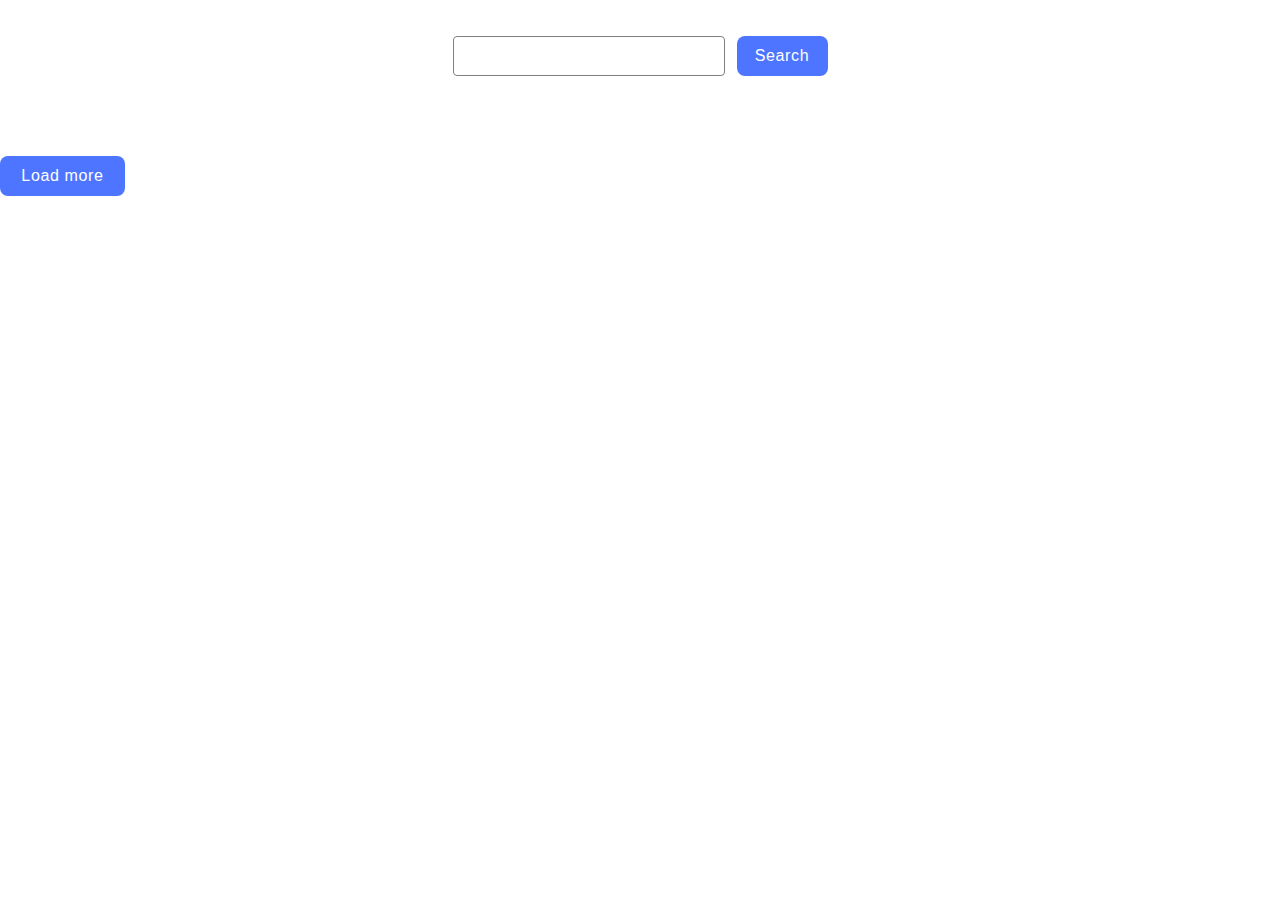
<file: src/index.html>
<!DOCTYPE html>
<html lang="en">

<head>
  <meta charset="UTF-8" />
  <link rel="icon" type="image/svg+xml" href="/favicon.svg" />
  <meta name="viewport" content="width=device-width, initial-scale=1.0" />
  <title>Vanilla App Template</title>
  <link rel="stylesheet" href="./css/styles.css" />
</head>

<body>
  <section>
    <form class="search-form">
      <input class="search-input" name="search" type="text" />
      <button class="btn" type="submit">Search</button>
    </form>
    <div class="container">
      <span class="loader"></span>
      <ul class="gallery"></ul>
    </div>
    <div class="loadbtn">
      <button class="load-more-btn">Load more</button>
    </div>
  </section>

  <script type="module" src="./main.js"></script>
</body>

</html>
</file>
<file: src/css/styles.css>
@import url(./vite-promo.css);

* {
  box-sizing: border-box;
}

body {
  box-sizing: border-box;
  padding: 0;
  padding-bottom: 20px;
  margin: auto;
  margin-top: 0;
  padding-top: 36px;
}

.search-form {
  text-align: center;
  margin-left: auto;
  margin-right: auto;
}

.search-input {
  margin-right: 8px;
  padding: 8px 16px;
  width: 272px;
  height: 40px;
  border-radius: 4px;
  border: 1px solid #808080;
  outline: 0px solid transparent;
  color: #2E2F42;
  font-family: 'Montserrat', sans-serif;
  font-size: 16px;
  font-style: normal;
  font-weight: 400;
  line-height: 1.5;
  letter-spacing: 0.64px;

  transition: border-color 250ms linear;
}

.search-input:hover {
  border-color: #000;
}

.search-input:active {
  border-color: #4E75FF;
}

.search-input:focus-within {
  border-color: #4E75FF;
}

.btn {
  display: inline-block;
  min-width: 91px;
  height: 40px;
  padding: 8px 16px;
  border-radius: 8px;
  border: none;
  border-radius: 8px;
  background-color: #4E75FF;
  color: #fff;
  font-family: 'Montserrat', sans-serif;
  font-size: 16px;
  font-style: normal;
  font-weight: 500;
  line-height: 1.5;
  letter-spacing: 0.64px;

  transition: background-color cubic-bezier(0.4, 0, 0.2, 1) 250ms;
}

.btn:hover,
.btn:focus {
  background-color: #6C8CFF;
}

.gallery {
  margin-top: 0;
  margin-bottom: 0;
  padding-left: 0;
  list-style-type: none;
}


.gallery {
  padding: 24px;
  display: flex;
  gap: 24px;
  flex-wrap: wrap;
  margin-right: auto;
  margin-left: auto;
}

.gallery-link {
  text-decoration: none;
}

.gallery-item {
  flex-basis: calc((100% - 2 * 24px) / 3);
}

.gallery-image {
  width: 100%;
  height: 85%;
  object-fit: cover;

  transition: transform 250ms linear;
}

.gallery-image:hover,
.gallery-image:focus {
  transform: scale(1.03);
}

.wrap {
  display: flex;
  justify-content: space-between;
}

p {
  margin: 0;
  text-align: center;
  color: #2E2F42;
  font-family: 'Montserrat', sans-serif;
  font-size: 16px;
  font-style: normal;
  font-weight: 400;
  line-height: 1.5;
  letter-spacing: 0.64px;
}

.loader {
  transform: rotateZ(45deg);
  perspective: 1000px;
  border-radius: 50%;
  width: 48px;
  height: 48px;
  color: blue;
}

.loader:before,
.loader:after {
  content: '';
  display: block;
  position: absolute;
  left: 150px;
  width: inherit;
  height: inherit;
  border-radius: 50%;
  transform: rotateX(70deg);
  animation: 1s spin linear infinite;
}

.loader:after {
  color: #ff0000;
  transform: rotateY(70deg);
  animation-delay: .4s;
}

@keyframes rotate {
  0% {
    transform: translate(-50%, -50%) rotateZ(0deg);
  }

  100% {
    transform: translate(-50%, -50%) rotateZ(360deg);
  }
}

@keyframes rotateccw {
  0% {
    transform: translate(-50%, -50%) rotate(0deg);
  }

  100% {
    transform: translate(-50%, -50%) rotate(-360deg);
  }
}

@keyframes spin {

  0%,
  100% {
    box-shadow: .2em 0px 0 0px currentcolor;
  }

  12% {
    box-shadow: .2em .2em 0 0 currentcolor;
  }

  25% {
    box-shadow: 0 .2em 0 0px currentcolor;
  }

  37% {
    box-shadow: -.2em .2em 0 0 currentcolor;
  }

  50% {
    box-shadow: -.2em 0 0 0 currentcolor;
  }

  62% {
    box-shadow: -.2em -.2em 0 0 currentcolor;
  }

  75% {
    box-shadow: 0px -.2em 0 0 currentcolor;
  }

  87% {
    box-shadow: .2em -.2em 0 0 currentcolor;
  }
}

.is-hidden {
  display: none;
}

.load-more-btn {
  font-family: 'Montserrat', sans-serif;
  font-weight: 500;
  font-size: 16px;
  line-height: 1.5;
  letter-spacing: 0.04em;
  color: #fff;

  width: 125px;
  height: 40px;
  display: inline-flex;
  padding: 8px 16px;
  justify-content: center;
  align-items: center;
  gap: 10px;
  border-radius: 8px;
  background: #4e75ff;
  border-style: none;
  margin: 32px auto;
}
</file>
